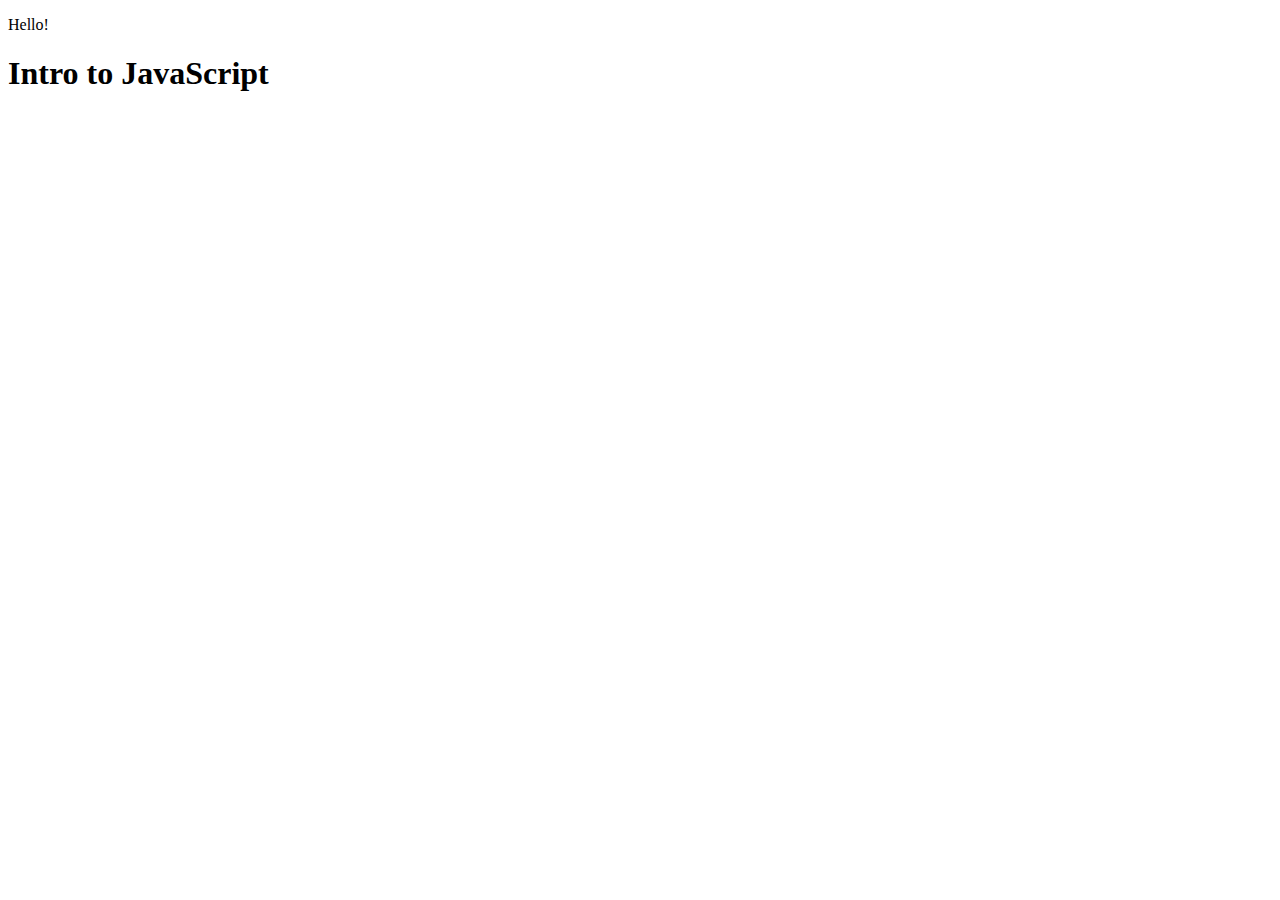
<file: js-intro/index.html>
<!DOCTYPE html>
<html>
<head>
  <title>Intro to JavaScript</title>
</head>
<body>
  <div id="container"></div>
  <h1 class="headline">Intro to JavaScript</h1>
  <script>
  //My first JavaScript
  //document.write('Hello!');

  //create HTML element
  var bodytext = document.createElement('p');
  //console.log(bodytext);
  
  //create text element
  var hello = document.createTextNode('Hello!');
  //console.log(hello);

  //append text to paragraph element
  bodytext.appendChild(hello);

  var c = document.getElementById('container');

  //add text to your container div
  c.appendChild(bodytext);

  //function sintax
  var myFunc = function(param){
  	console.log(param);
  	var container = document.getElementById('container')
  	console.log(container);
  	var sub = document.createElement('h2');
  	var name = document.createTextNode('hello,' + param);
  	sub.appendChild(name);
  	container.appendChild(sub);
  }

  function welcome(name){
  	alert('Hello,' + name);
}

welcome("Meghan");
welcome("Todd");
welcome("Mike");
welcome("Sherry");

  </script>
</body>
</html>
</file>
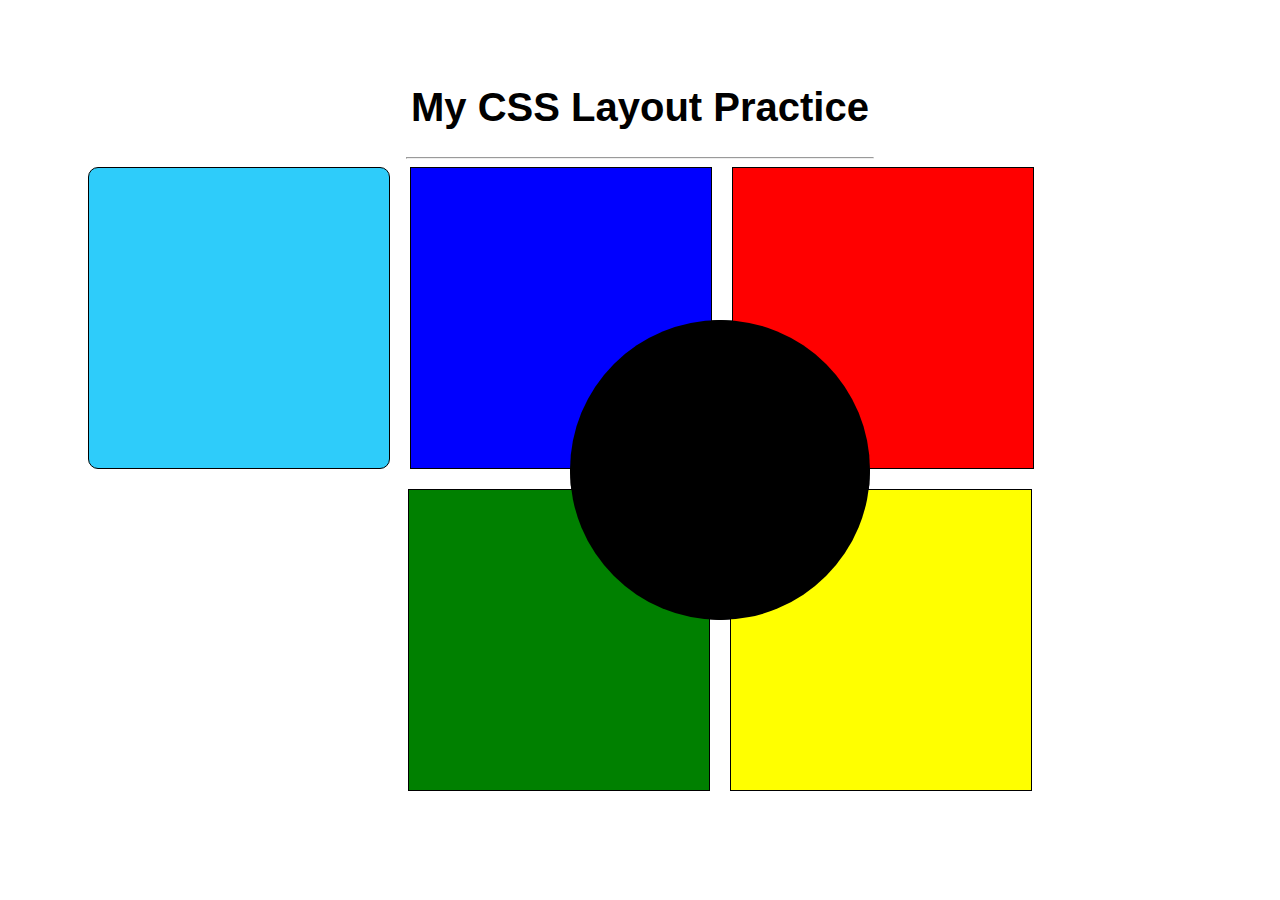
<file: position-practice/index.html>
<!DOCTYPE html>
<html>
<head>
  <title>Week 5 - Positioning</title>
  
<link href="boxstyle.css" rel="stylesheet">
</head>
<body>
  <div id="headline">
    <h1>My CSS Layout Practice</h1>
    <hr/>
  </div>
    <div id="circle"> </div>
    <div class="box" id="lightblue"> </div>
    <div class="box" id="blue"> </div>
    <div class="box" id="red"> </div>
    <div class="box" id="green"> </div>
    <div class="box" id="yellow"> </div>
    <div id="circle"> </div>

</body>
</html>
</file>
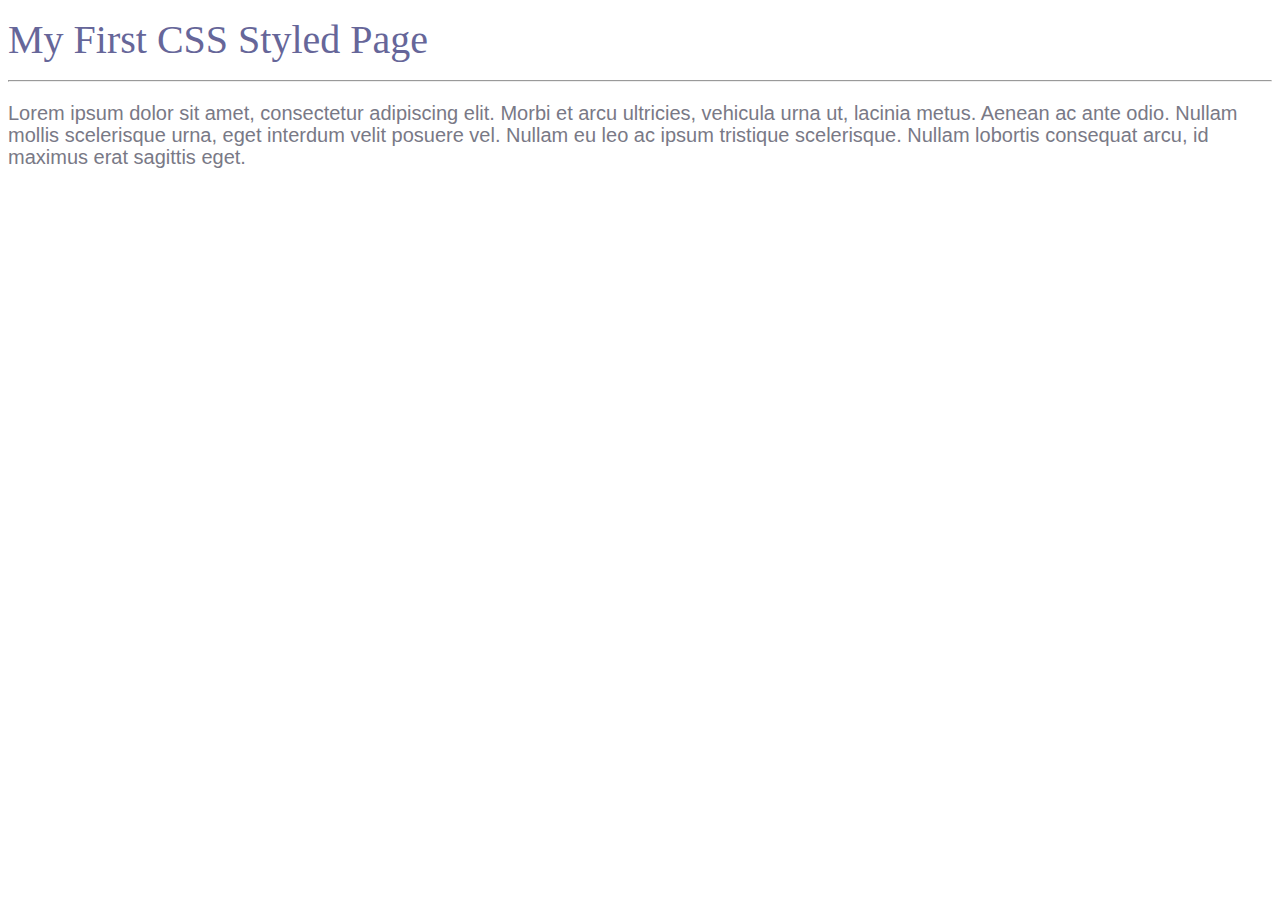
<file: week3/index.html>
<!DOCTYPE html>
<html>

<head>
  <title>Week 3 - CSS Practice</title>
  <link rel="stylesheet" href="../css/style.css"/>
</head>

<body>
  <div id="content">
    <h1>My First CSS Styled Page</h1>
    <hr />
    <p>
      Lorem ipsum dolor sit amet, consectetur adipiscing elit. Morbi et arcu ultricies, vehicula urna ut, lacinia metus. Aenean ac ante odio. Nullam mollis scelerisque urna, eget interdum velit posuere vel. Nullam eu leo ac ipsum tristique scelerisque. Nullam lobortis consequat arcu, id maximus erat sagittis eget.
    </p>
  </div>
</body>

</html>
</file>
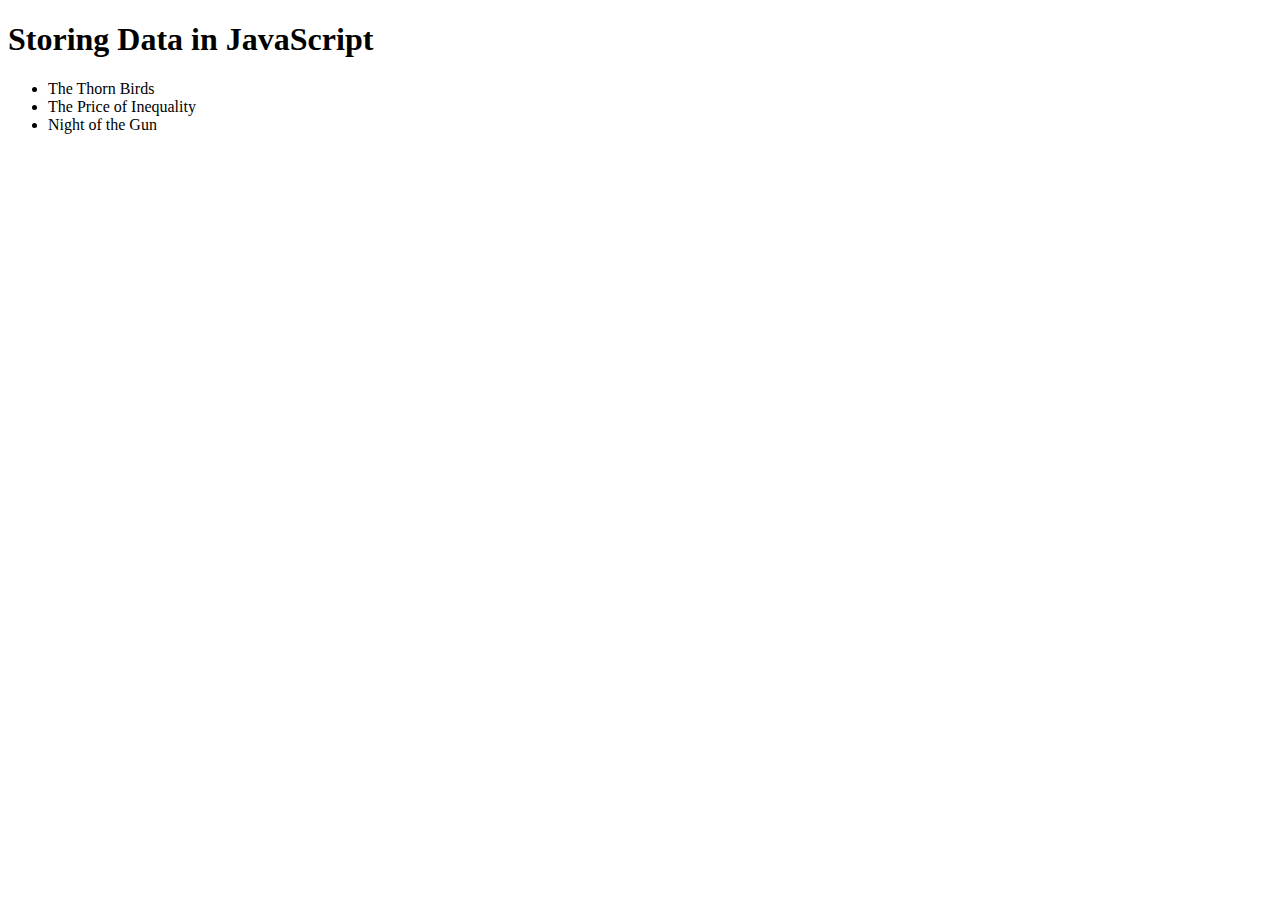
<file: week7/arrays-and-objects/index.html>
<!DOCTYPE html>
<html>
<head>
  <title>Week 7 - Arrays, Objects and Loops</title>
</head>
<body>
  <h1 id="headline">Storing Data in JavaScript</h1>
  <ul id="list"></ul>

  <script>
  var books = ['The Thorn Birds', 'The Shock Doctrine', 'Night of the Gun', 'Eleanor and Park', 'The Lord of the Rings'];
  console.log(books);
  console.log(books [2]);

  var book = {
  	title: 'The Thorn Birds',
  	author: 'Colleen McCullough',
  	pubYear: '1977',
  	image: '<img src="https://upload.wikimedia.org/wikipedia/en/3/3a/The_Thorn_Birds_(miniseries).jpg" />',
  	buyLink: 'http://www.amazon.com/The-Thorn-Birds-Colleen-McCullough/dp/0380018179'
  };
  console.log(book);
  console.log(book.author);

  var favoriteBooks = [ 
  	{
  		title: 'The Thorn Birds',
  		author: 'Colleen McCullough',
  		genre: ['fiction', 'romance']
  	},
  	{
  		title: 'The Price of Inequality',
  		author: 'Joseph Stiglitz',
  		genre: ['economics', 'politics', 'nonfiction']

  	},
  	{
  		title: 'Night of the Gun',
  		author: 'David Carr',
  		genre: ['autobiography', 'nonfiction', 'memoir']
  	}
  	];
  	console.log(favoriteBooks);

  	for (var i = 0 ; i < books.length ; i++)
  		{
  		console.log(favoriteBooks[i]);
  		var listItem = document.createElement('li');
  		var title = document.createTextNode(
  			favoriteBooks[i].title);
  		listItem.appendChild(title);
  		document.getElementById('list').appendChild(listItem);
  	}

  	document.getElementById('headline').innerHTML = 'My Favorite Books';


  </script>
</body>
</html>
</file>
<file: position-practice/boxstyle.css>
body{
	padding: 50px;
} 

h1{
	font-family: arial;
	font-size: 40px;
	text-align: center;
}

hr{
	width:40%;
}

.box{
	width:300px;
	height:300px;
	border:1px solid#000;
	margin-bottom: 20px;
	margin-right: 20px;
	float: left;
	position: relative;

}

#circle{
	width:300px;
	height:300px;
	border-radius: 50%;
	background-color: #000000;
	position: absolute;
	margin: auto;
	left: 570px;
	top: 320px;

}

#red{
	background-color: red;

}

#green{
	background-color: green;
	position: relative;
	left:350px;

}

#blue{
	background-color: blue;

}

#yellow{
	background-color: yellow;
	left: 350px;

}

#lightblue{
	background-color: #2ECCFA;
	margin-left: 30px;
	border-radius: 10px;


}
</file>
<file: css/style.css>
/* 
Website: My programming site v.1
Author: BARBARA MARCOLINI
*/

body{
	background: #FFFFFF;
	
}

h1{
	color: #666699;
	font-family: 'Calisto MT', 'Bookman Old Style', Bookman, 'Goudy Old Style', Garamond, 'Hoefler Text', 'Bitstream Charter', Georgia, serif;
	font-size: 40px;
	font-style: normal;
	font-variant: normal;
	font-weight: 500;
	line-height: 26.4px;
}

p{
	color: #797986;
	font-family: Calibri, Candara, Segoe, 'Segoe UI', Optima, Arial, sans-serif;
	font-size: 20px;
	font-style: normal;
	font-variant: normal;
	font-weight: 400;
	line-height: 22px;

}

a:link {
    color: #809fff;
}
</file>
